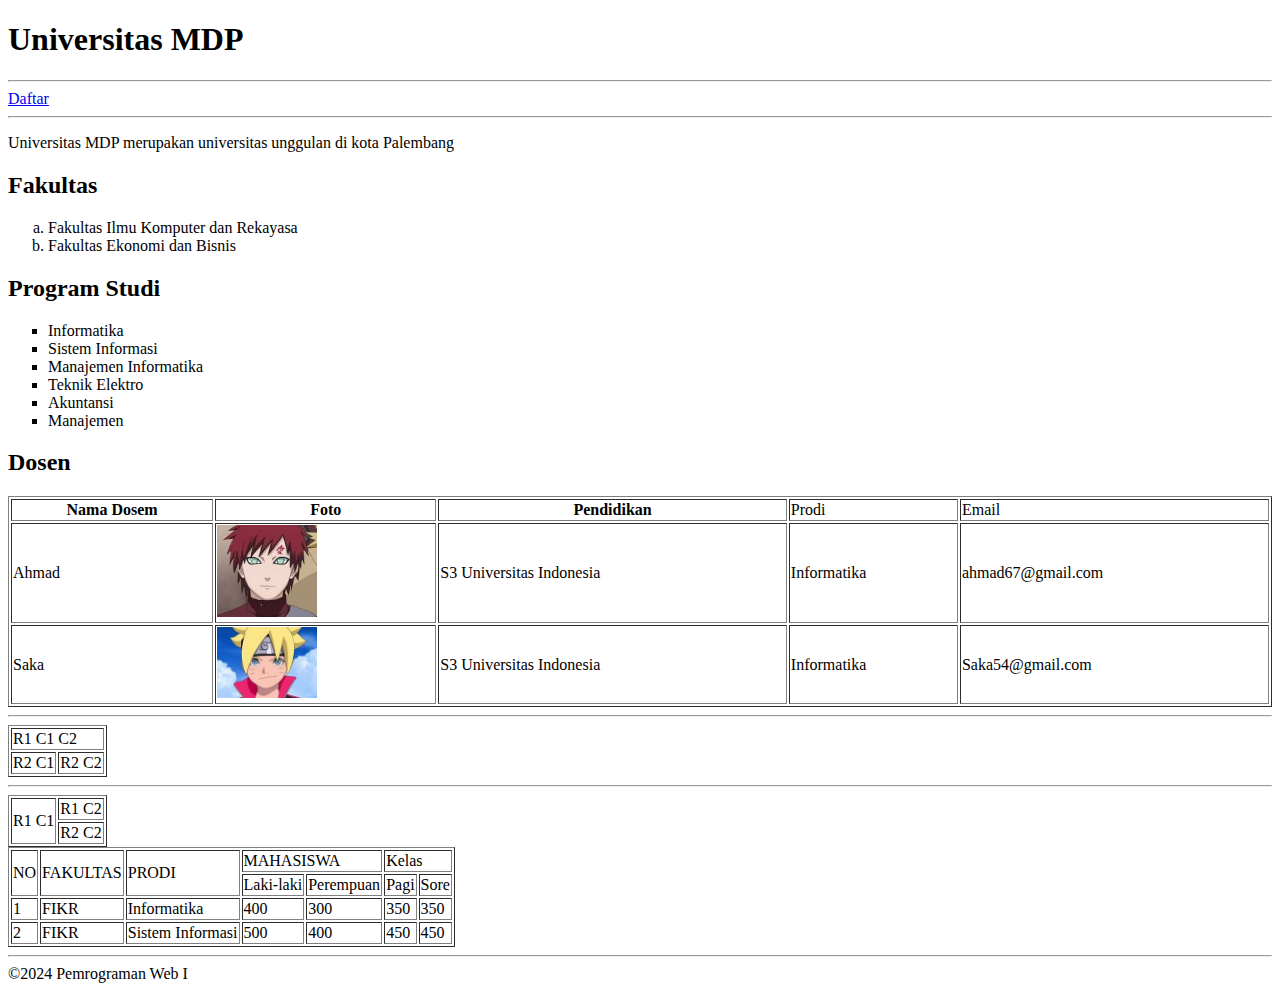
<file: index.html>
<!DOCTYPE html>
<html lang="en">
<head>
    <meta charset="UTF-8">
    <meta name="viewport" content="width=device-width, initial-scale=1.0">
    <title>Document</title>
</head>
<body>
    

    <h1>Universitas MDP</h1>
    <!-- ini komentar -->

    <!-- link navigasi -->
    <hr>
    <a href="daftar.html">Daftar</a>
    <hr>
    
    <p>Universitas MDP merupakan universitas unggulan di kota Palembang</p>
    <h2> Fakultas</h2>
    <!-- order list  -->
    <ol type="a"> 
        <li>Fakultas Ilmu Komputer dan Rekayasa</li>
        <li>Fakultas Ekonomi dan Bisnis</li>
    </ol>
    <h2>Program Studi</h2>
    <!-- unorder list -->
    <ul type="square"> 
        <li>Informatika</li>
        <li>Sistem Informasi</li>
        <li>Manajemen Informatika</li>
        <li>Teknik Elektro</li>
        <li>Akuntansi</li>
        <li>Manajemen</li>
    </ul>

    <h2>Dosen</h2>
    <!-- table -->
    <table border="1" width="100%">
        <!-- baris <tr> -->
            <tr>
                <!-- kolom <th> / <td> -->
                    <th>Nama Dosem</th>
                    <th>Foto</th>
                    <th>Pendidikan</th>
                    <td>Prodi</td>
                    <td>Email</td>
            </tr>
            <tr>
                <td>Ahmad</td>
                <td><img src="img/download (3).jpg" alt="ahmad/" width="100px"></td>
                <td> S3 Universitas Indonesia</td>
                <td>Informatika</td>
                <td>ahmad67@gmail.com</td>
            </tr>
            <tr>
            <td>Saka</td>
                <td><img src="img/download.jpg" alt="Saka/" width="100px"></td>
                <td> S3 Universitas Indonesia</td>
                <td>Informatika</td>
                <td>Saka54@gmail.com</td>
            </tr>
    </table>

    <hr>
    <!-- colspan -->
    <table border="1">
        <tr>
            <td colspan="2">R1 C1 C2</td>
            
        </tr>
        <tr>
            <td>R2 C1</td>
            <td>R2 C2</td>
        </tr>
    </table>
    <hr>

    <!-- rowspan -->
    <table border="1">
        <tr>
            <td rowspan="2">R1 C1</td>
            <td>R1 C2</td>
        </tr>
        <tr>
            <td>R2 C2</td>
        </tr>
    </table>

    <table border="1">
        <tr>
            <td rowspan="2">NO</td>
            <td rowspan="2">FAKULTAS </td>
            <td rowspan="2">PRODI</td>
            <td colspan="2">MAHASISWA</td>
            <td colspan="2">Kelas</td>

        </tr>

        <tr>
            <td>Laki-laki</td>
            <td>Perempuan</td>
            <td>Pagi</td>
            <td>Sore</td>
        </tr>
        
        <tr>
            <td>1</td>
            <td>FIKR</td>
            <td>Informatika</td>
            <td>400</td>
            <td>300</td>
            <td>350</td>
            <td>350</td>
        </tr>

        <tr>
            <td>2</td>
            <td>FIKR</td>
            <td>Sistem Informasi</td>
            <td>500</td>
            <td>400</td>
            <td>450</td>
            <td>450</td>
        </tr>

    </table>

    <hr />
    &copy;2024 Pemrograman Web I

    </body>
</html>
</file>
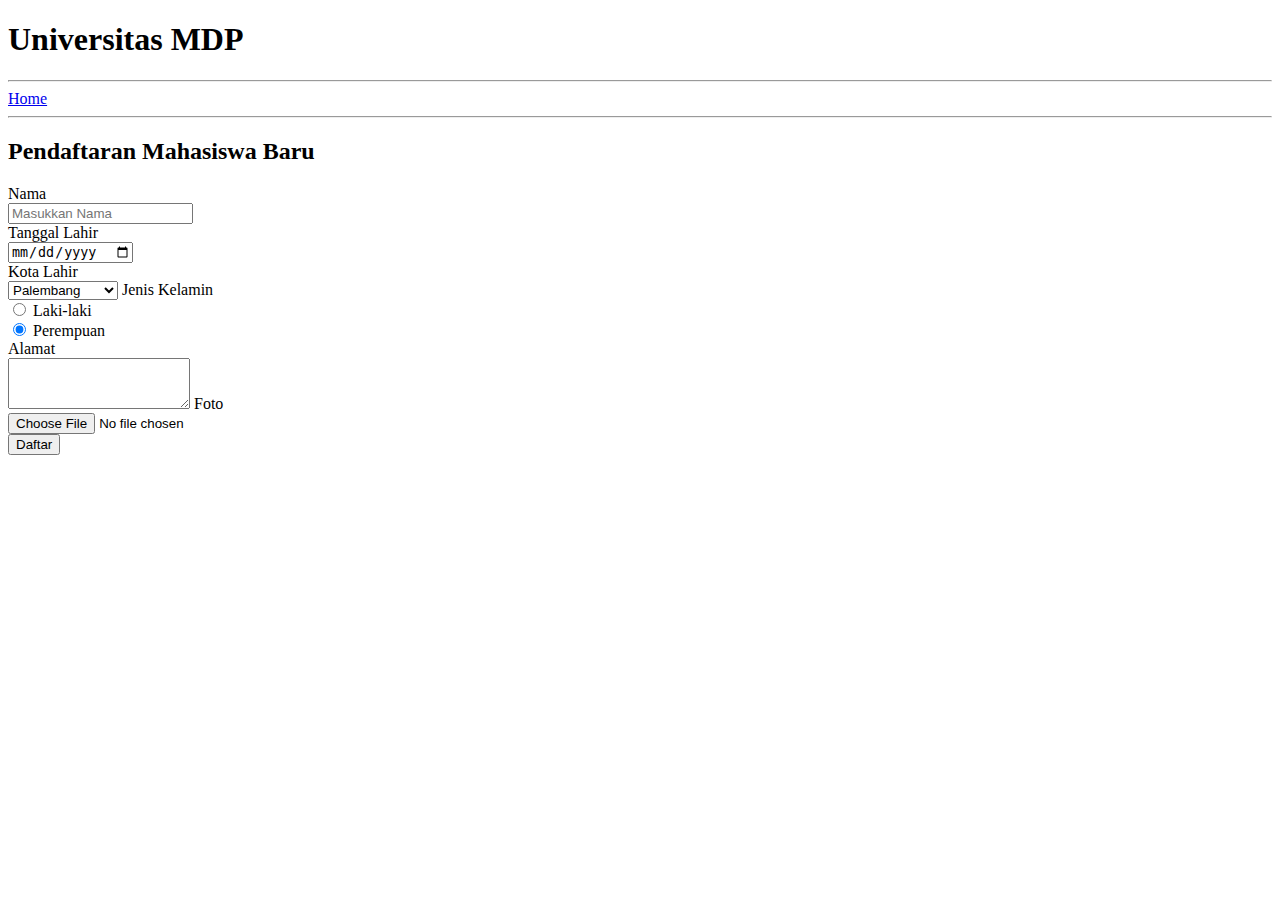
<file: daftar.html>
<!DOCTYPE html>
<html lang="en">
<head>
    <meta charset="UTF-8">
    <meta name="viewport" content="width=<<device-width>>, initial-scale=1.0">
    <title>Document</title>
</head>
<body>
    <h1>Universitas MDP</h1>
    <hr>
    <a href="index.html">Home</a>
    <hr>

    <h2>Pendaftaran Mahasiswa Baru</h2>
    <!-- form -->

    <form action="proses.php" method="post">
        Nama <br>
        <input type="teks" name="nama" id="nama" required placeholder="Masukkan Nama"> 
        <br>

        Tanggal Lahir <br>
        <input type="date" name="tgl_lahir"> <br>

        Kota Lahir <br>
        <select name="kota_lahir" id="kota_lahir">
            <option value="PLB">Palembang</option>
            <option value="LLG">Lubuk Linggau </option> 
        </select>

        Jenis Kelamin <br>
        <input type="radio" name="jk" id="jkl" value="L" checked> Laki-laki <br>
        <input type="radio" name="jk" id="jkp" value="P" checked> Perempuan <br>

        Alamat <br>
        <textarea name="alamat" id="alamat" cols="20" rows="3"></textarea>
        
        Foto <br>
        <input type="file" name="foto" id="foto" accept="image/*">

        <br>
        <button type="submit">Daftar</button>
    </form>


    
</body>
</html>
</file>
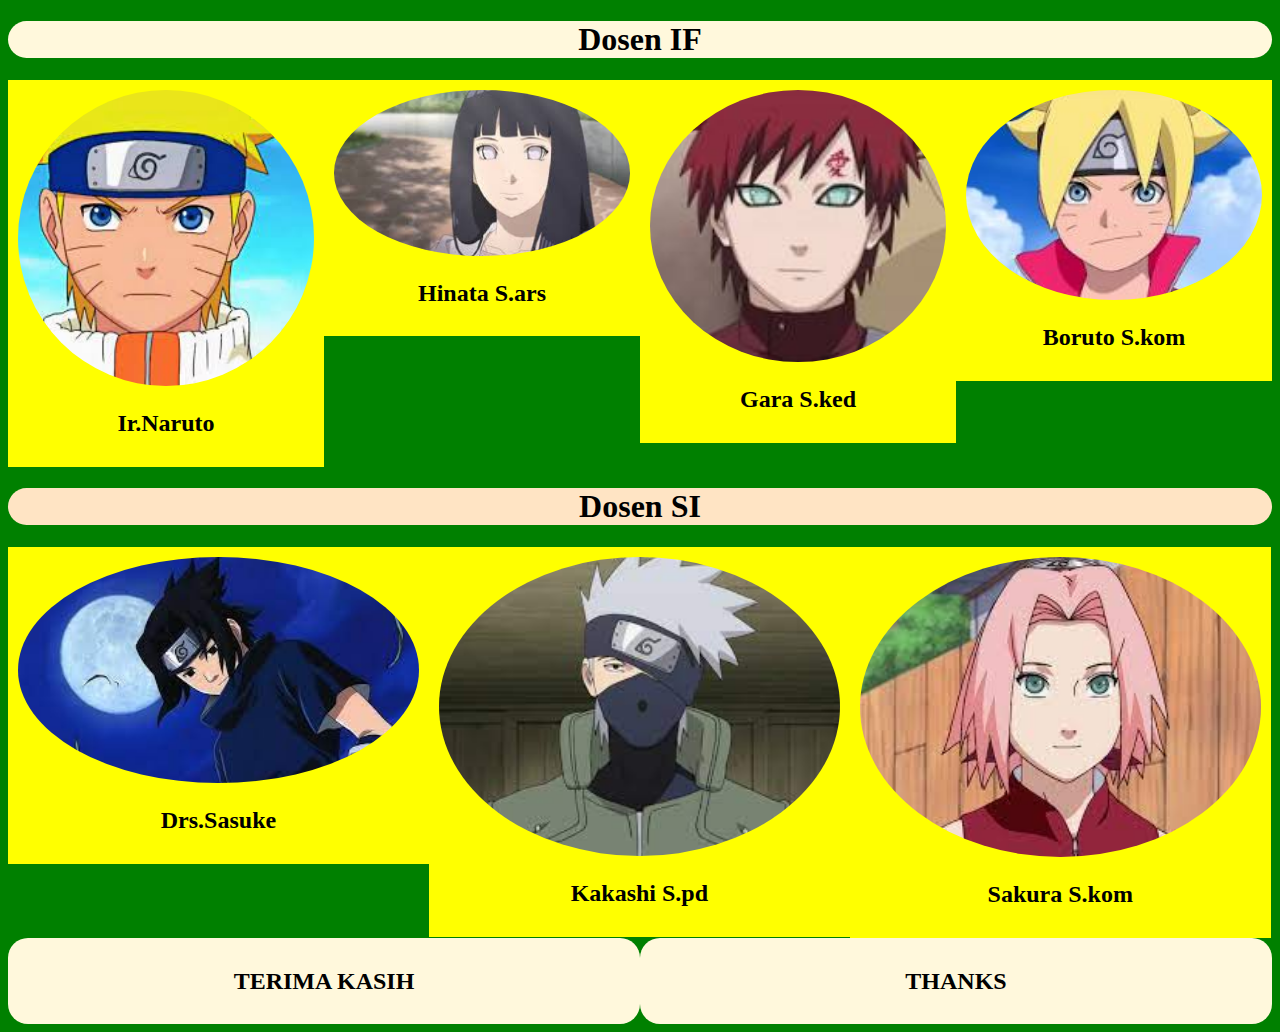
<file: dosen.html>
<!DOCTYPE html>
<html lang="en">
<head>
    <meta charset="UTF-8">
    <meta name="viewport" content="width=device-width, initial-scale=1.0">
    <title>Dosen</title>
    <link rel="stylesheet" href="style.css">
</head>
<body>
    <div class="row">
    <h1 class="text-center bg-primary rounded">Dosen IF</h1>

<!-- dosen ke 1 -->
    <div class="col col-sm-6 p-1">
        <img src="img/download (1).jpg" alt="" class="img-responsive img-rounded" />
        <h2 class="text-center">Ir.Naruto </h2>
    </div>

    <!-- dosen ke 2 --> 
    <div class="col col-sm-6 p-1">
        <img src="img/images.jpg" alt="" class="img-responsive img-rounded " />
        <h2 class="text-center">Hinata S.ars</h2>
    </div>

    <!-- dosen ke 3 -->
    <div class="col col-sm-6 p-1 ">
        <img src="img/download (3).jpg" alt="" class="img-responsive img-rounded" />
        <h2 class="text-center">Gara S.ked</h2>
    </div class="col">

    <!-- dosen ke 4 -->
    <div class="col col-sm-6 p-1">
        <img src="img/download.jpg" alt="" class="img-responsive img-rounded"/>
        <h2 class="text-center">Boruto S.kom</h2>
    </div>
</div>
</body>

</html>
<body>
    <div class="row">
    <h1 class="text-center bg-primary2 rounded">Dosen SI</h1>

<!-- dosen ke 1 -->
    <div class="col2 col-12 p-1 ">
        <img src="img/SSK.jpg" alt="" class="img-responsive img-rounded" />
        <h2 class="text-center">Drs.Sasuke</h2>
    </div> 

    <!-- dosen ke 2 --> 
    <div class="col2 col-12 p-1"> 
        <img src="img/KKS.jpg" alt="" class="img-responsive img-rounded " />
        <h2 class="text-center">Kakashi S.pd</h2>
    </div>

    <!-- dosen ke 3 -->
    <div class="col2 col-12 p-1 ">
        <img src="img/SKR.jpg" alt="" class="img-responsive img-rounded" />
        <h2 class="text-center">Sakura S.kom</h2>
    </div class="col2">
</div>
<html>

<html>
<div class="row">
    <div class="col-6 rounded p-1">
        <h2 class="text-center">TERIMA KASIH </h2>
    </div>

    <div class="col-6 rounded p-1">
        
        <h2 class="text-center"> THANKS </h2>
    </div>

</div>


</body>
</html>
</file>
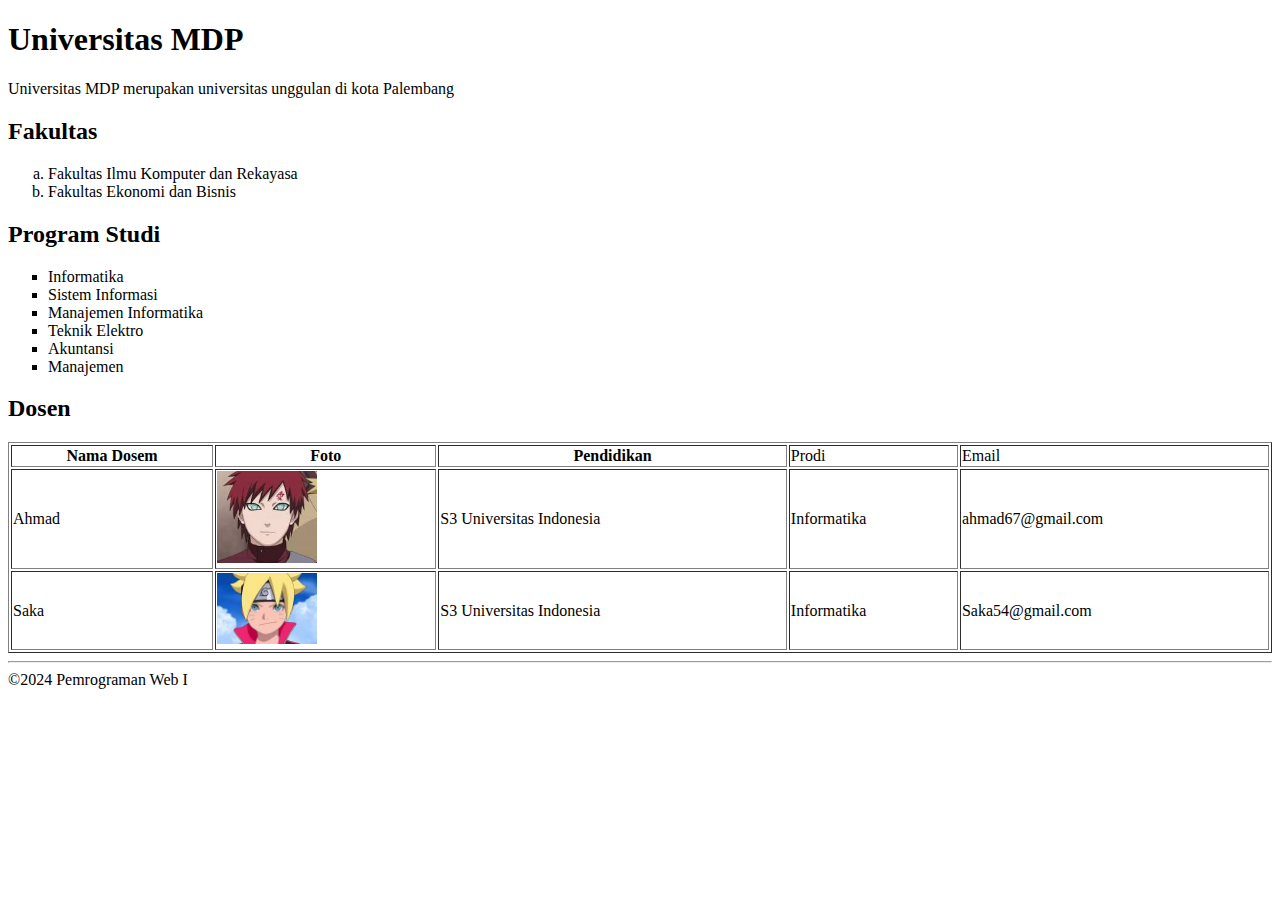
<file: indeks.html>
<!DOCTYPE html>
<html lang="en">
<head>
    <meta charset="UTF-8">
    <meta name="viewport" content="width=device-width, initial-scale=1.0">
    <title>Document</title>
</head>
<body>
    
</body>
    <h1>Universitas MDP</h1>
    <!-- ini komentar -->
    <p>Universitas MDP merupakan universitas unggulan di kota Palembang</p>
    <h2> Fakultas</h2>
    <!-- order list  -->
    <ol type="a"> 
        <li>Fakultas Ilmu Komputer dan Rekayasa</li>
        <li>Fakultas Ekonomi dan Bisnis</li>
    </ol>
    <h2>Program Studi</h2>
    <!-- unorder list -->
    <ul type="square"> 
        <li>Informatika</li>
        <li>Sistem Informasi</li>
        <li>Manajemen Informatika</li>
        <li>Teknik Elektro</li>
        <li>Akuntansi</li>
        <li>Manajemen</li>
    </ul>

    <h2>Dosen</h2>
    <!-- table -->
    <table border="1" width="100%">
        <!-- baris <tr> -->
            <tr>
                <!-- kolom <th> / <td> -->
                    <th>Nama Dosem</th>
                    <th>Foto</th>
                    <th>Pendidikan</th>
                    <td>Prodi</td>
                    <td>Email</td>
            </tr>
            <tr>
                <td>Ahmad</td>
                <td><img src="img/download (3).jpg" alt="ahmad/" width="100px"></td>
                <td> S3 Universitas Indonesia</td>
                <td>Informatika</td>
                <td>ahmad67@gmail.com</td>
            </tr>
            <tr>
            <td>Saka</td>
                <td><img src="img/download.jpg" alt="Saka/" width="100px"></td>
                <td> S3 Universitas Indonesia</td>
                <td>Informatika</td>
                <td>Saka54@gmail.com</td>
            </tr>
    </table>
    <hr />
    &copy;2024 Pemrograman Web I

    
</html>
</file>
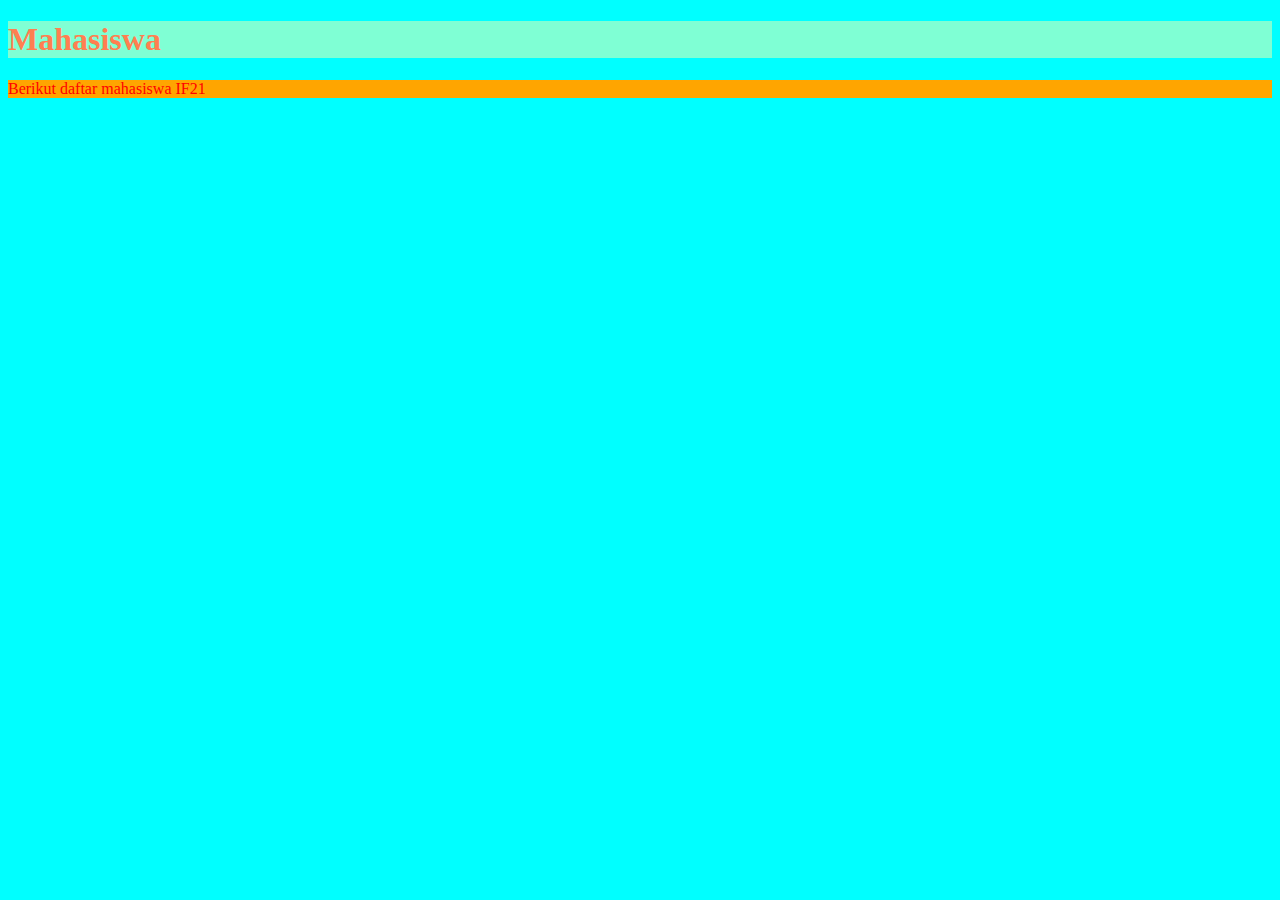
<file: mahasiswa.html>
<!DOCTYPE html>
<html lang="en">
<head>
    <meta charset="UTF-8">
    <meta name="viewport" content="width=device-width, initial-scale=1.0">
    <title>Mahasiswa</title>
    <!-- internal css -->
    <style>
    .text-danger{color: red;}


    /* elemen selektor */
    body{
        background-color: aqua;
    }

    /* id selektor */
    #para1 {
        background-color: orange ;
    }
        </style>
</head>
<body>
    <!-- inline css -->
    <h1 style="color: coral; background-color: aquamarine;">Mahasiswa</h1>

    <p class="text-danger" id="para1">Berikut daftar mahasiswa IF21</p>
</body>
</html>
</file>
<file: style.css>
*{box-sizing: border-box}

/* elemen selector */
/* ref: colorhunt.co */

/* mobile / hp */
body {
    background-color: palevioletred;

}

/* tablet */
@media screen and (min-width: 600px) {
    body {
        background-color: yellow;
    }

    .col-sm-6 {
        width: 50%;
        float: left;
    }
    .col-12 {
        width: 100%;}
    
}
/* desktop */
@media screen and (min-width: 992px) {
    body {
        background-color: green;\
    }
    .col {
        width: 25%;
        background-color:yellow ;
        float: left;
    }
    .col2 {
        width: 33.3%;
        background-color:yellow ;
        float: left;
    }
    .col-6 {
        width: 50%;
        background-color: cornsilk;
        float: left;
    }
    

}


/* class selector */

.img-responsive{
    width: 100%;
    max-height: 400px;
}



.col3 {
    width: 66.67% ;
    background-color: cornsilk;
    float: left;
}
.col4 {
    width: 33.33% ;
    background-color: cornsilk;
    float: left;
}



.img-responsive {
    width: 100%;
}

.text-center {
    text-align: center ;
}

.bg-primary{
    background-color: cornsilk;
}

.rounded {
    border-radius: 20px ;
}

.lengkung {
    border-radius: 120px ;
}

.img-rounded {
    /* top-left top-right bottom-right bottom left*/
    border-radius: 50% ;
}

.bg-primary2 {
    background-color: bisque;
}

.row:after {
    content: "";
    clear: both;
    display: table;
  }

  .p-1 {
    padding: 10px;
  }
</file>
